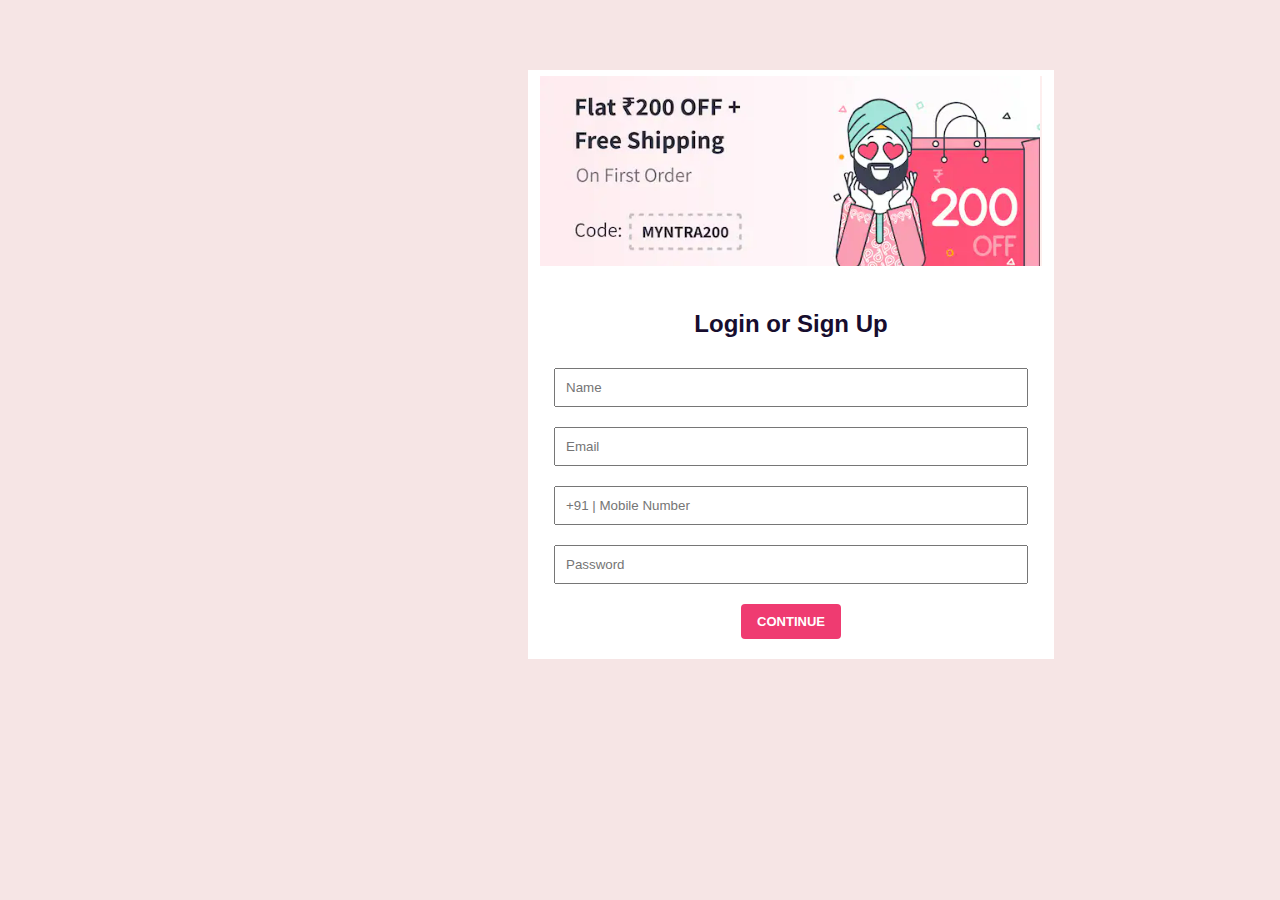
<file: form.html>
<!DOCTYPE html>
<html>
   <head>
    <meta name="viewport" content="width=device-width"><link rel="icon" type="image/png"
    href="[data-uri]"
    sizes="64x64"/>
    <title>Myntra</title>
    <link href="formstyle.css" rel="stylesheet" type="text/css">
   </head>
    <body>
        <form>
            <fieldset>
                <img src="top.png">
                <h2>Login or Sign Up</h2>
                <input type="text" id="name" name="name" placeholder="Name" ><br>
                <input type="email" id="email" name="email" placeholder="Email" ><br>                
                <input type="tel" id="number" name="number" placeholder="+91 | Mobile Number" ><br>              
                <input type="password" id="password" name="password" placeholder="Password"><br>
                <input type="button" id="submit" value="CONTINUE">
            </fieldset>    
        </form>
    </body>
</html>
</file>
<file: formstyle.css>
html,body{
    text-align: center;
    text-decoration-color: rgb(246, 52, 162);
   background-color: rgb(246, 229, 229);
}
fieldset{
    display: block;
    margin: 70px 520px;
    width: 400px;
    background:  rgb(255, 255, 255);
    border: none;
}
h2{
    margin-top: 40px;
    color: rgb(23, 13, 46);
    font-family: sans-serif;
    margin-bottom: 30px;

}
#name{
    padding: 10px;
    width: 450px;
    margin-bottom: 20px;
    text-align: left;
}
#email{
    padding: 10px;
    width: 450px;
    margin-bottom: 20px;
}
#number{
    padding: 10px;
    width: 450px;
    margin-bottom: 20px;
}
#password{
    padding: 10px;
    width: 450px;
    margin-bottom: 20px;
}
#submit{
    width: 100px;
    height: 35px;
    font-size: small;
    background-color: rgb(239, 59, 113);
    border-radius: 4px;
    border: none;
    color: rgb(255, 255, 255);
    font-family: sans-serif;
    font-weight: bold;
    margin-bottom: 10px;
}

#submit:hover{
    box-shadow: rgba(0, 0, 0, 0.24) 0px 3px 8px;
}
</file>
